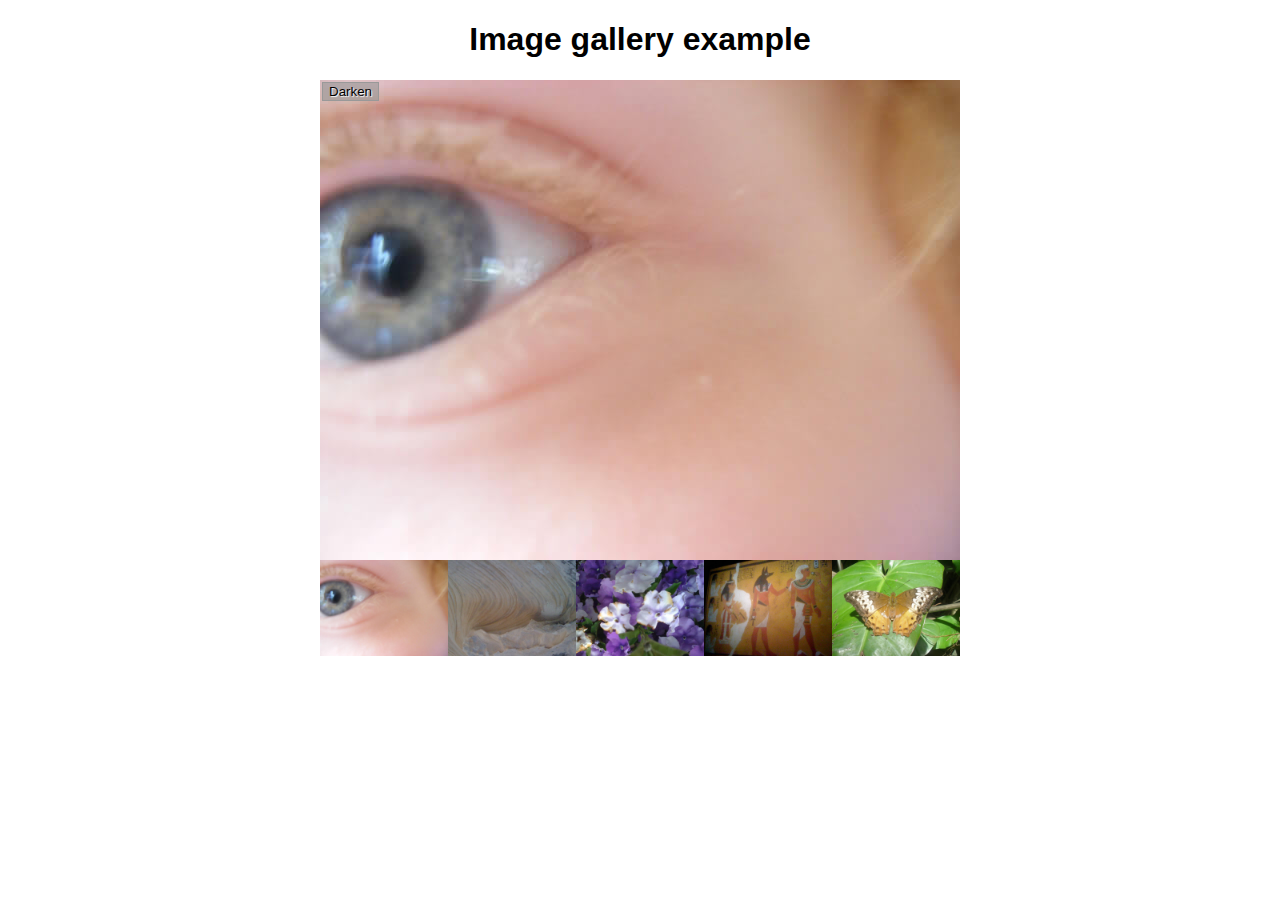
<file: gallery/index.html>
<!DOCTYPE html>
<html>
  <head>
    <meta charset="utf-8">
    <title>Image gallery</title>
    <link rel="stylesheet" href="style.css">
    <script src="main.js" async></script>
  </head>
  <body>
    <h1>Image gallery example</h1>

    <div class="full-img">
      <img class="displayed-img" src="images/pic1.jpg">
      <div class="overlay"></div>
      <button class="dark">Darken</button>
    </div>

    <div class="thumb-bar">
    </div>
  </body>
</html>
</file>
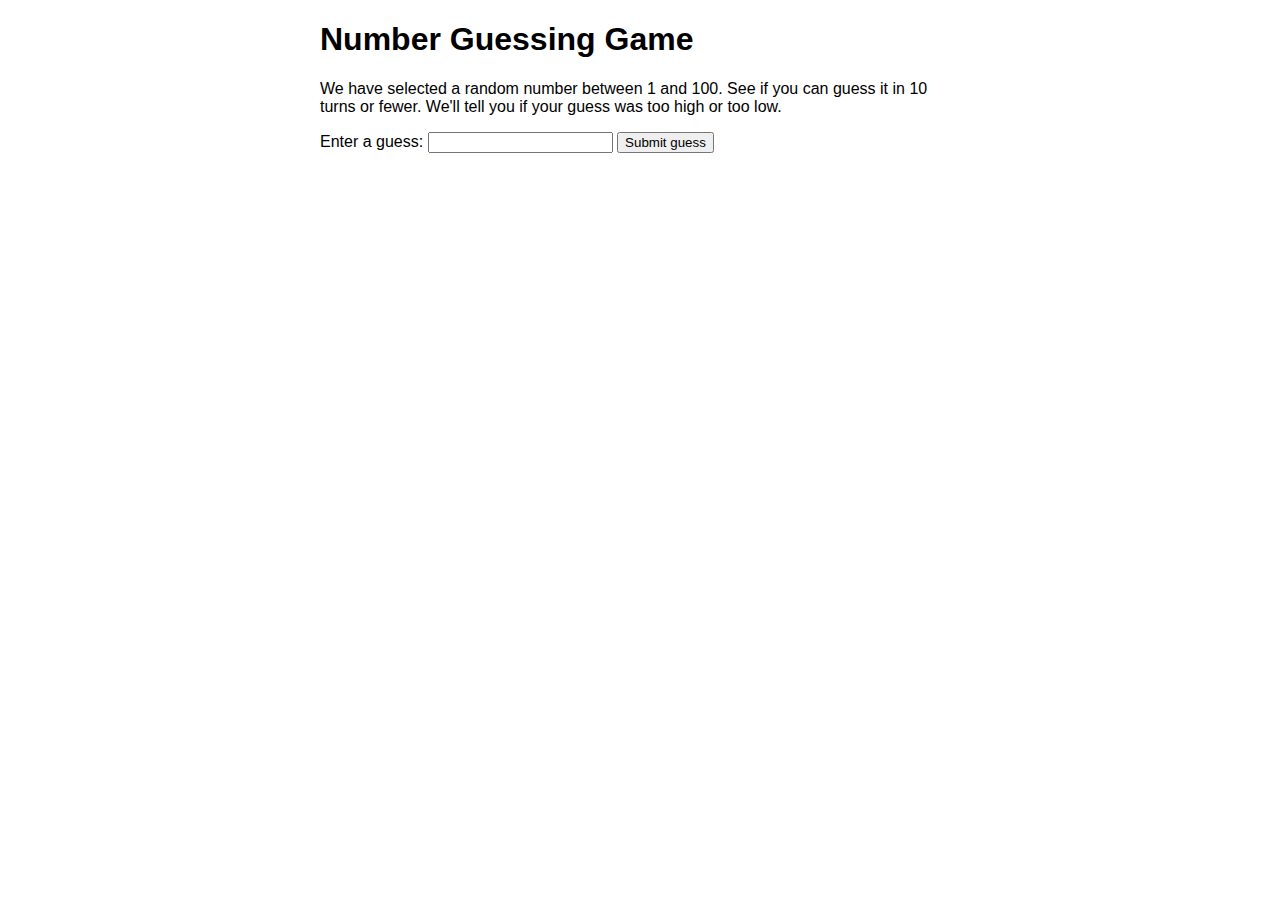
<file: number/num.html>
<!DOCTYPE html>
<html>
    <head>
        <meta charset = "utf-8">
        <title>Number Guessing Game</title>
        <link rel="stylesheet" href="num_styles.css">
        <script src="num.js" async></script>
    </head>
    <body>
        <h1>Number Guessing Game</h1>

        <p>We have selected a random number between 1 and 100. See if you can guess it in 10 turns or fewer.
            We'll tell you if your guess was too high or too low.
        </p>
        
        <div class="form">
            <label for="guessField">Enter a guess: </label>
            <input type="text" id="guessField" class="guessField">
            <input type="submit" value="Submit guess" class="guessSubmit">
        </div>

        <div class="resultParas">
            <p class="guesses"></p>
            <p class="lastResult"></p>
            <p class="lowOrHi"></p>
            <p class="bestResult"></p>
        </div>
    </body>
</html>
</file>
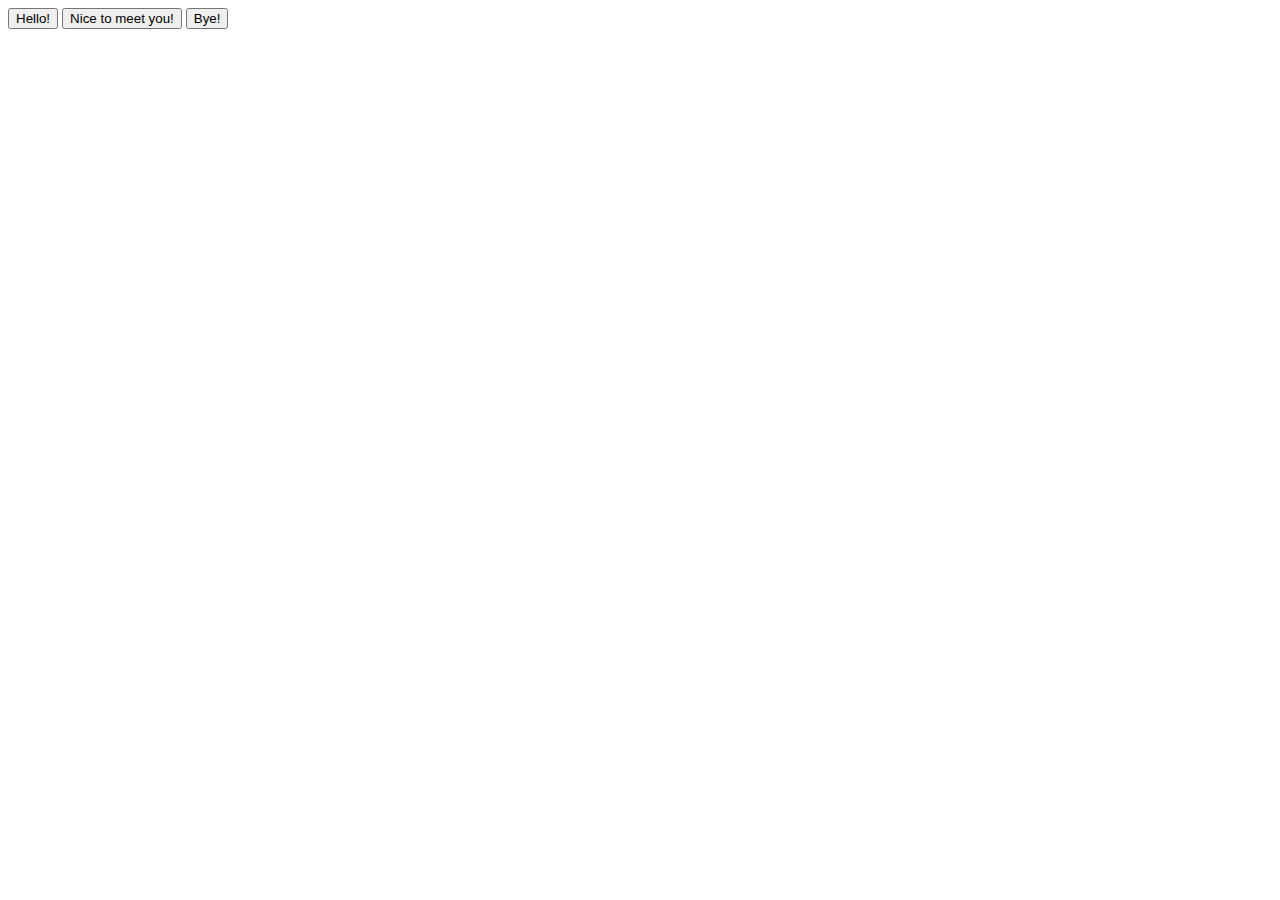
<file: object/object.html>
<!DOCTYPE html>
<html>
    <head>
        <meta charset="utf-8">
        <title>Object-oriented JavaScript example</title>
        <link rel="stylesheet" href="object.css">
        <script src="object.js" async></script>
    </head>
    <body>
        <button class="greeting">Hello!</button>
        <button class="bio">Nice to meet you!</button>
        <button class="farewell">Bye!</button>
    </body>
</html>
</file>
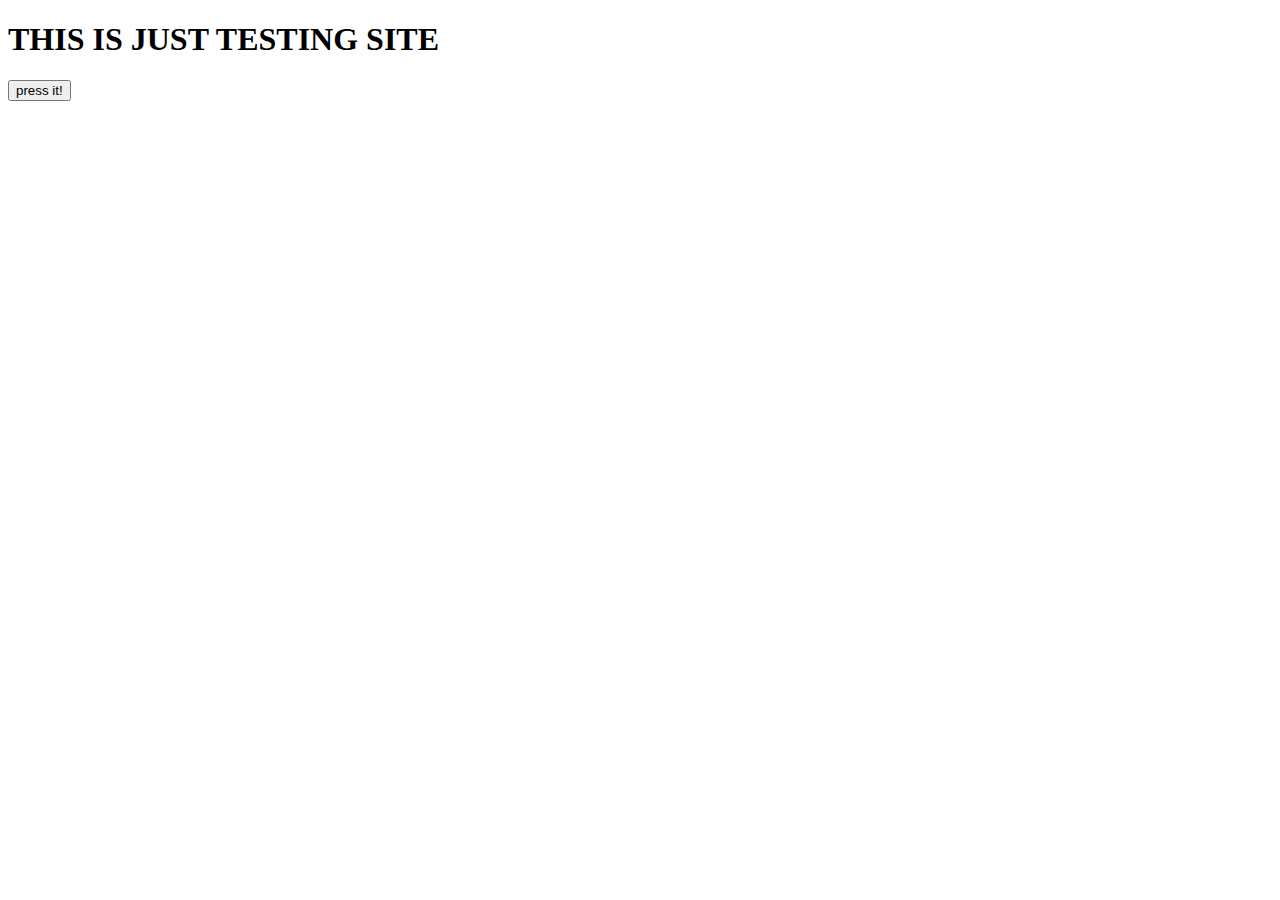
<file: testing/testing.html>
<!DOCTYPE html>
<html>
    <head>
        <script src="testing.js" async></script>
        <link rel="stylesheet" herf="testing.css">
        <title>testing site</title>
    </head>

    <body>
        <h1>THIS IS JUST TESTING SITE</h1>
        <div>
            <button>press it!</button>
        </div>

        <div class="resultParas">
            <p class="press"></p>
            <p class="message"></p>
        </div>
    </body>
</html>
</file>
<file: gallery/style.css>
h1 {
  font-family: helvetica, arial, sans-serif;
  text-align: center;
}

body {
  width: 640px;
  margin: 0 auto;
}

.full-img {
  position: relative;
  display: block;
  width: 640px;
  height: 480px;
}

.overlay {
  position: absolute;
  top: 0;
  left: 0;
  width: 640px;
  height: 480px;
  background-color: rgba(0,0,0,0);
}

button {
  border: 0;
  background: rgba(150,150,150,0.6);
  text-shadow: 1px 1px 1px white;
  border: 1px solid #999;
  position: absolute;
  cursor: pointer;
  top: 2px;
  left: 2px;
}

.thumb-bar img {
  display: block;
  width: 20%;
  float: left;
  cursor: pointer;
}
</file>
<file: number/num_styles.css>
html{
    font-family: sans-serif;
}

body{
    width: 50%;
    max-width: 800px;
    min-width: 480px;
    margin: 0 auto;
}

.lastResult{
    color: white;
    padding: 3px;
}
</file>
<file: object/object.css>
.msgBox{
    position: absolute;
    top: 50%;
    left: 50%;
    transform: translate(-50%, 50%);
    width: 242px;
    background: #eee;
}

.msgBox p{
    line-height: 1.5;
    padding: 10px 20px; 
    padding-left: 82px;
    color: #333;
    background-position: 25px center;
    background-repeat: no-repeat;
}

.msgBox button{
    background: none;
    border: none;
    position: absolute;
    top: 0;
    right: 0;
    font-size: 1.1rem;
    color: #aaa;
}
</file>
